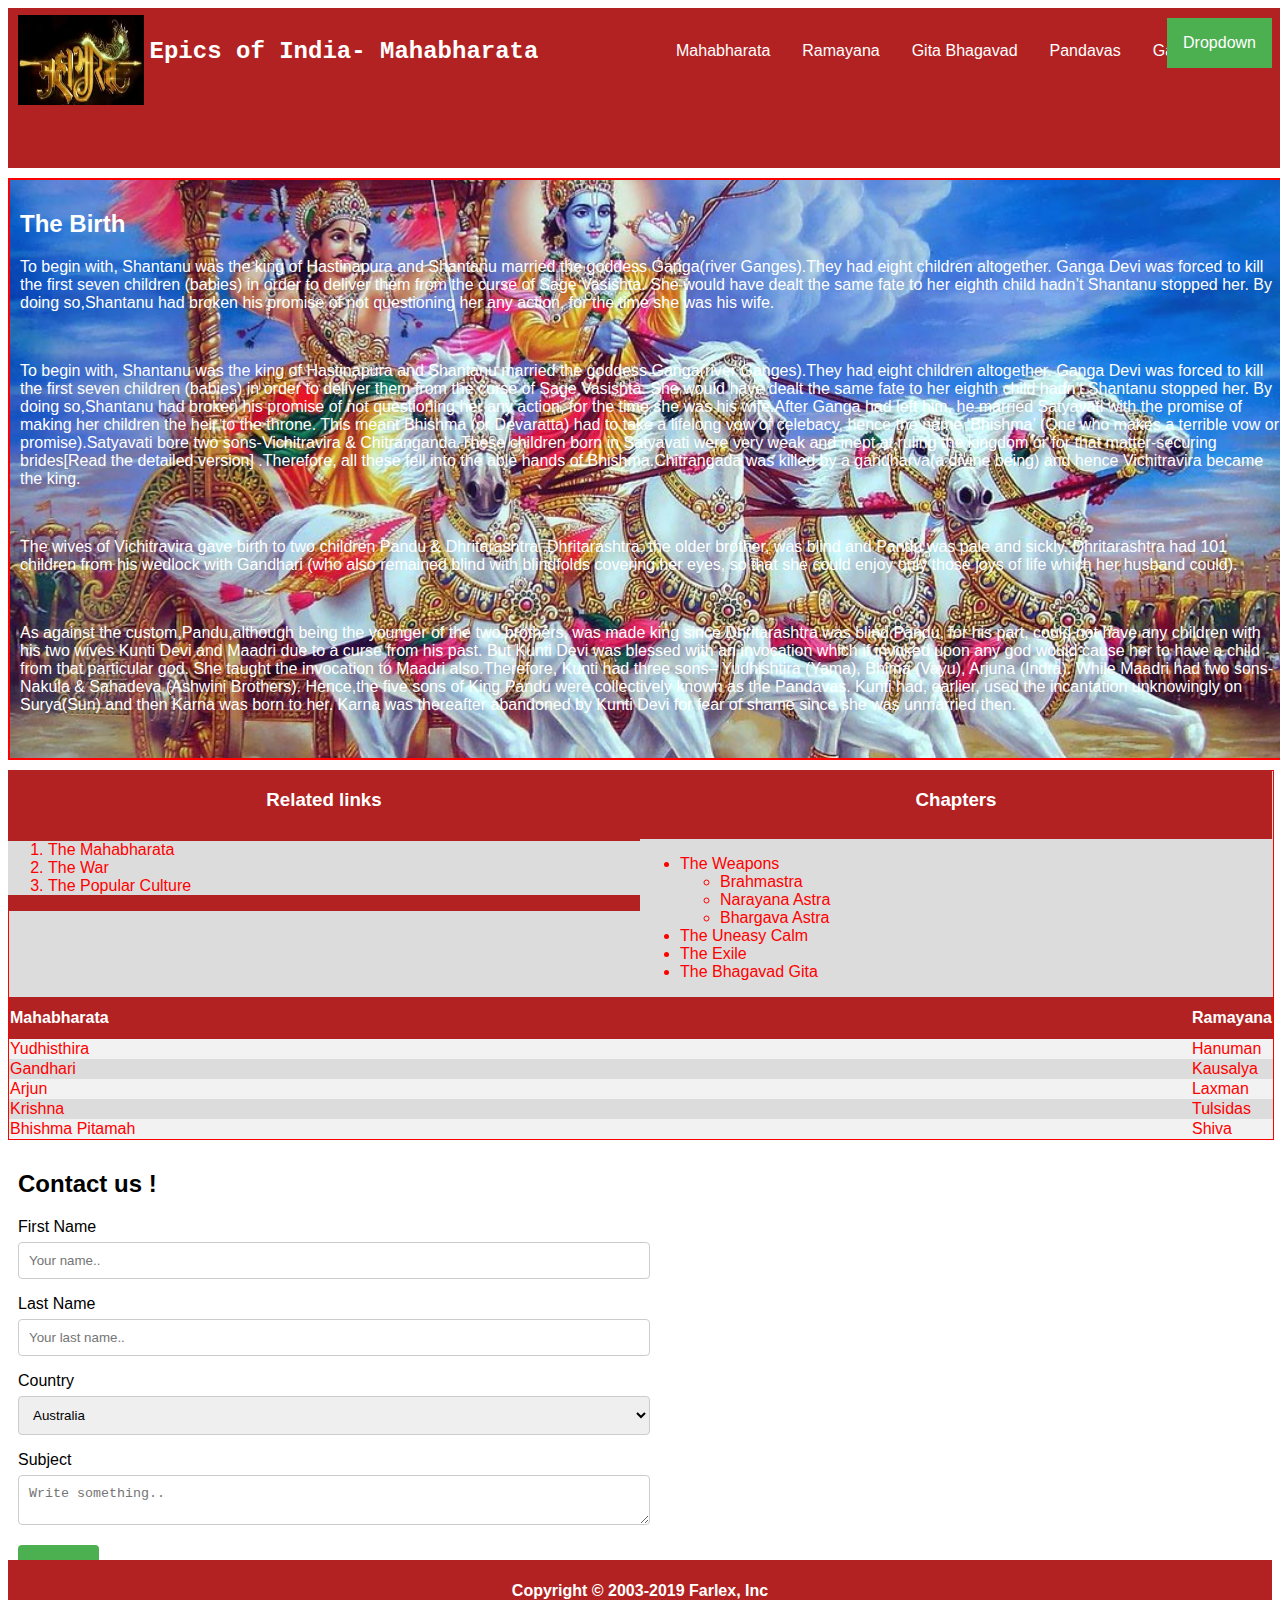
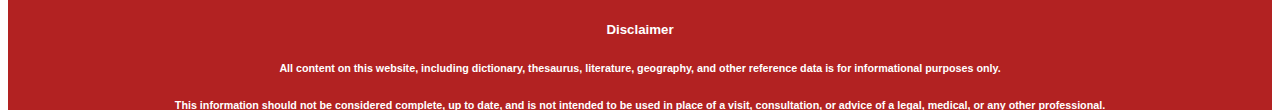
<file: index.html>
<!-- DEVELOPER: Anitika Gupta, IS117-002, Spring 2019 -->

<!DOCTYPE html>
<html lang="en">
<head>
    <meta charset="UTF-8">
    <title>Mahabharata</title>
        <link rel="stylesheet" type="text/css" href="maha.css">


</head>
<body>
<header>
    <div class="mahabharata1">
        <h2>Epics of India- Mahabharata</h2>

        <div class="maha">
            <img src="maha.jpeg" alt="Kurukshetra" style="width:20%; height:90px;margin-top:-70px;"/>
        </div>
    </div>

    <div class="mahabharata2">
      <ul>
        <li><a href="index.html">Mahabharata</a></li>
        <li><a href="battle.html">Ramayana</a></li>
        <li><a href="GitaBhagvad.html">Gita Bhagavad</a></li>
        <li><a href="Pandava.html">Pandavas</a></li>
        <li><a href="Ganesha.html">Ganesha</a></li>



      </ul>

    </div>
    <div class="dropdown">
          <button class="dropbtn">Dropdown</button>
          <div class="dropdown-content">
            <a href="index.html">Mahabharata</a>
            <a href="battle.html">Ramayana</a>
            <a href="GitaBhagvad.html">Gita Bhagavad</a>
            <a href="Pandava.html">Pandavas</a>
            <a href="Ganesha.html">Ganesha</a>

          </div>
        </div>

</header>


<section class = "container2">
    <div class="mahabharata5">
        <div class="mahabharata4">
           <article>
               <header>
                    <h2>The Birth</h2>
               </header>

               <p>To begin with, Shantanu was the king of Hastinapura and Shantanu married the goddess Ganga(river Ganges).They had eight children altogether. Ganga Devi was forced to kill the first seven children (babies) in order to deliver them from the curse of Sage Vasishta. She would have dealt the same fate to her eighth child hadn’t Shantanu stopped her. By doing so,Shantanu had broken his promise of not questioning her any action, for the time she was his wife.</p><br/>

               <p>To begin with, Shantanu was the king of Hastinapura and Shantanu married the goddess Ganga(river Ganges).They had eight children altogether. Ganga Devi was forced to kill the first seven children (babies) in order to deliver them from the curse of Sage Vasishta. She would have dealt the same fate to her eighth child hadn’t Shantanu stopped her. By doing so,Shantanu had broken his promise of not questioning her any action, for the time she was his wife.After Ganga had left him, he married Satyavati with the promise of making her children the heir to the throne. This meant Bhishma (or Devaratta) had to take a lifelong vow of celebacy, hence the name ‘Bhishma’ (One who makes a terrible vow or promise).Satyavati bore two sons-Vichitravira & Chitranganda.These children born in Satyavati were very weak and inept at ruling the kingdom or for that matter-securing brides[Read the detailed version] .Therefore, all these fell into the able hands of Bhishma.Chitrangada was killed by a gandharva(a divine being) and hence Vichitravira became the king.</p><br/>

                <p>The wives of Vichitravira gave birth to two children Pandu & Dhritarashtra. Dhritarashtra, the older brother, was blind and Pandu was pale and sickly. Dhritarashtra had 101 children from his wedlock with Gandhari (who also remained blind with blindfolds covering her eyes, so that she could enjoy only those joys of life which her husband could).</p><br/>

                <p>As against the custom,Pandu,although being the younger of the two brothers, was made king since Dhritarashtra was blind.Pandu, for his part, could not have any children with his two wives Kunti Devi and Maadri due to a curse from his past. But Kunti Devi was blessed with an invocation which if invoked upon any god would cause her to have a child from that particular god. She taught the invocation to Maadri also.Therefore, Kunti had three sons– Yudhishtira (Yama), Bhima (Vayu), Arjuna (Indra). While Maadri had two sons-Nakula & Sahadeva (Ashwini Brothers).
                Hence,the five sons of King Pandu were collectively known as the Pandavas. Kunti had, earlier, used the incantation unknowingly on Surya(Sun) and then Karna was born to her. Karna was thereafter abandoned by Kunti Devi for fear of shame since she was unmarried then.</p><br/>

         </article>
        </div>

    </div>
</section>

<aside>
  <div class="mahabharata8">
          <h3>Chapters</h3>
          <nav>
              <div class="mahabharata7">
                  <ul>
                      <li><a href="https://www.ancient-origins.net/myths-legends-asia/supernatural-weapons-mahabharata-and-their-world-destroying-power-008574">The Weapons</a> <ul><li>Brahmastra</li><li>Narayana Astra</li><li>Bhargava Astra</li></ul></li>
                      <li><a href=" http://www.epics.in/mahabharata/an-uneasy-calm/">The Uneasy Calm</a></li>
                      <li><a href="http://www.epics.in/mahabharata/the-exile/">The Exile</a></li>
                      <li><a href=" http://www.fsmitha.com/h1/ch05d-ind.htm">The Bhagavad Gita</a></li>
                  </ul>
              </div>
          </nav>
      </div>
      <div class ="m1">

          <h3>Related links</h3>
         <div class="mahabharata10">
           <ol start="1">
               <li><a href="https://en.wikipedia.org/wiki/Mahabharata">The Mahabharata</a></li>
               <li><a href="https://larryavisbrown.com/mahabharata/">The War</a></li>
               <li><a href="https://www.thoughtco.com/the-story-of-the-mahabharata-1770167">The Popular Culture</a></li>
            </ol>
           </div>
   </div>

 <div class="mahabharata11">
       <table>
       <tr>
         <th>Mahabharata</th>
         <th>Ramayana</th>
       </tr>
       <tr>
         <td>Yudhisthira</td>
         <td>Hanuman</td>
       </tr>
       <tr>
         <td>Gandhari</td>
         <td>Kausalya</td>
       </tr>
           <tr>
         <td>Arjun</td>
         <td>Laxman</td>
       </tr>
        <tr>
         <td>Krishna</td>
         <td>Tulsidas</td>
       </tr>
           <tr>
         <td>Bhishma Pitamah</td>
         <td>Shiva</td>
       </tr>
       </table>


 </div>
</aside>
<div class="abc">
<form action="/action_page.php">
  <h2>Contact us ! </h2>
 <label for="fname">First Name</label>
 <input type="text" id="fname" name="firstname" placeholder="Your name..">

 <label for="lname">Last Name</label>
 <input type="text" id="lname" name="lastname" placeholder="Your last name..">

 <label for="country">Country</label>
 <select id="country" name="country">
   <option value="australia">Australia</option>
   <option value="canada">Canada</option>
   <option value="usa">USA</option>
 </select>

 <label for="subject">Subject</label>
 <textarea id="subject" name="subject" placeholder="Write something.." style="height:50px"></textarea>

 <input type="submit" value="Submit">
</form>
</div>

<footer>

   <div class="mahabharata9" >
       <h4>Copyright © 2003-2019 Farlex, Inc</h4>
       <h5>Disclaimer</h5>
       <h6>All content on this website, including dictionary, thesaurus, literature, geography, and other reference data is for informational purposes only.</h6>
       <h6> This information should not be considered complete, up to date, and is not intended to be used in place of a visit, consultation, or advice of a legal, medical, or any other professional.</h6>

   </div>



</footer>
</body>

</html>
</file>
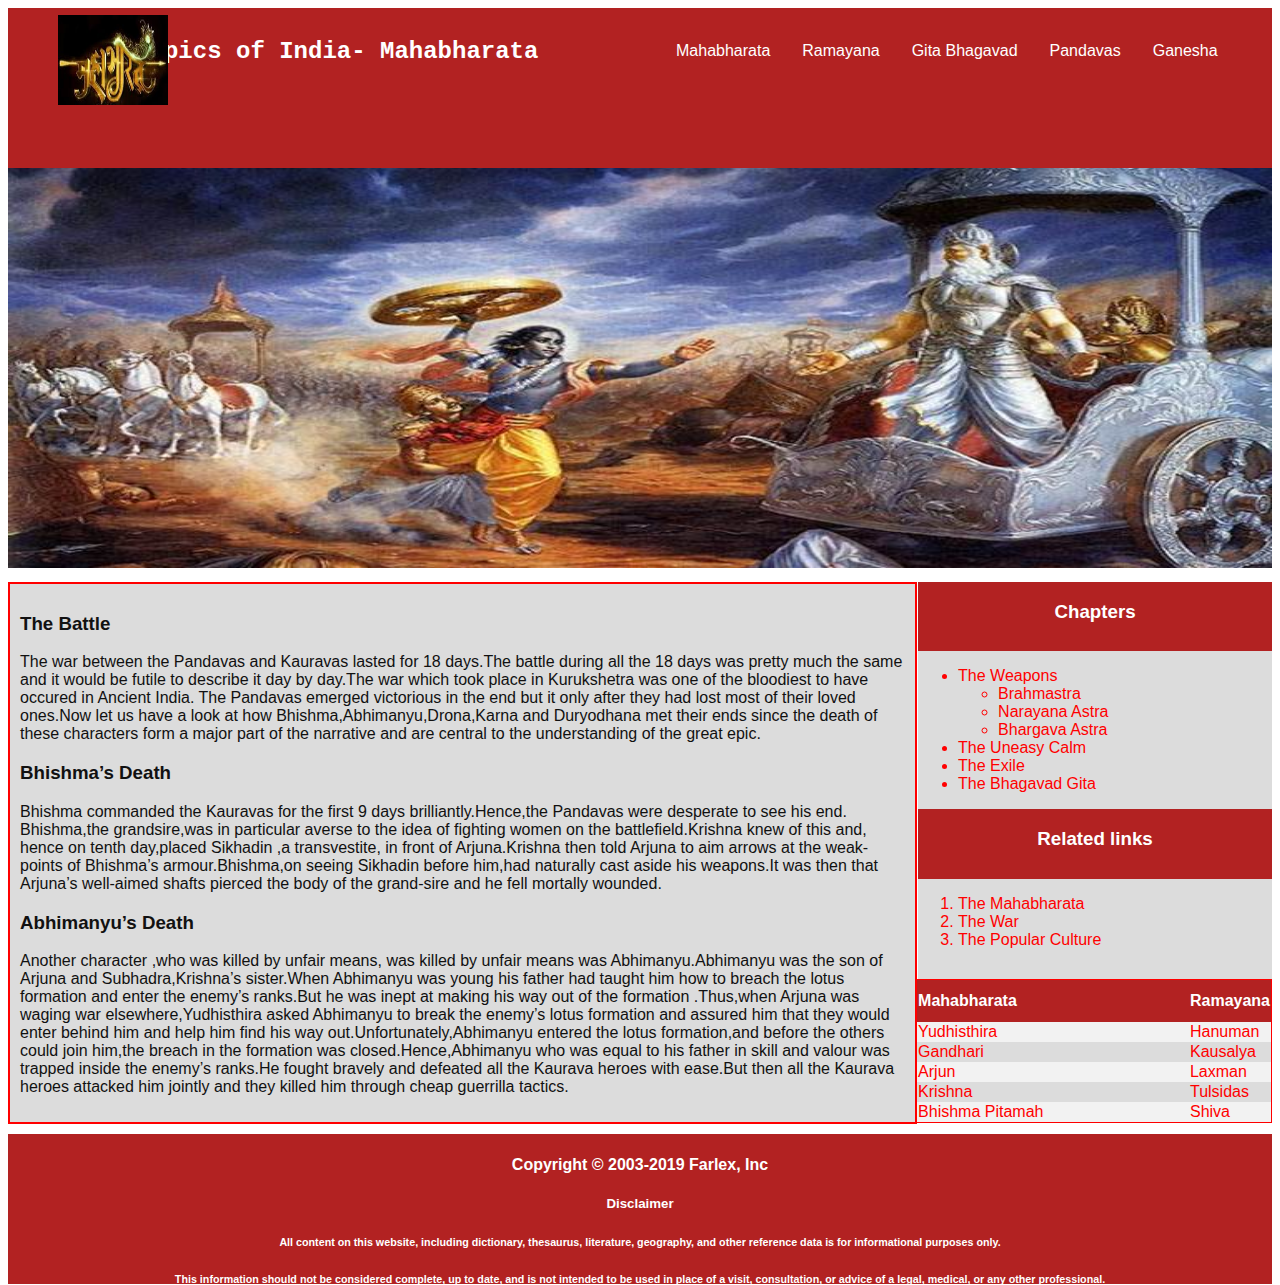
<file: battle.html>
<!-- DEVELOPER: Anitika Gupta, IS117-002, Spring 2019 -->
<!DOCTYPE html>
<html lang="en">
<head>
    <meta charset="UTF-8">
    <title>The Battle</title>
        <link rel="stylesheet" type="text/css" href="ass.css">

</head>
<body>
<header>
    <div class="mahabharata1">
        <h2>Epics of India- Mahabharata</h2>
        <figure>
          <div class="maha">
              <img src="maha.jpeg" alt="Kurukshetra" style="width:20%; height:90px;margin-top:-70px;"/>
          </div>
            </figure>
    </div>

    <div class="mahabharata2">
      <ul>
        <li><a href="index.html">Mahabharata</a></li>
        <li><a href="battle.html">Ramayana</a></li>
        <li><a href="GitaBhagvad.html">Gita Bhagavad</a></li>
        <li><a href="Pandava.html">Pandavas</a></li>
        <li><a href="Ganesha.html">Ganesha</a></li>

    </div>
</header>

<section class="container1">

    <div class="mahabharata3">
        <a href="battle.html">

        <img src="battle1.jpg" alt="Mahabharata" style="width:100%; height:400px;"/>
        </a>
    </div>

</section>

<section class = "container2">
    <div class="mahabharata5">
            <div class="mahabharata4">
                <article>
                    <header>
                        <h3>The Battle</h3>
                    </header>
                    <p>The war between the Pandavas and Kauravas lasted for 18 days.The battle during all the 18 days was pretty much the same and it would be futile to describe it day by day.The war which took place in Kurukshetra was one of the bloodiest to have occured in Ancient India. The Pandavas emerged victorious in the end but it only after they had lost most of their loved ones.Now let us have a look at how Bhishma,Abhimanyu,Drona,Karna and Duryodhana met their ends since the death of these characters form a major part of the narrative and are central to the understanding of the great epic.</p>

                </article>

                <article>
                    <header>
                        <h3>Bhishma’s Death</h3>
                    </header>
                    <p>Bhishma commanded the Kauravas for the first 9 days brilliantly.Hence,the Pandavas were desperate to see his end. Bhishma,the grandsire,was in particular averse to the idea of fighting women on the battlefield.Krishna knew of this and, hence on tenth day,placed Sikhadin ,a transvestite, in front of Arjuna.Krishna then told Arjuna to aim arrows at the weak-points of Bhishma’s armour.Bhishma,on seeing Sikhadin before him,had naturally cast aside his weapons.It was then that Arjuna’s well-aimed shafts pierced the body of the grand-sire and he fell mortally wounded.</p>
                </article>

                <article>
                    <header>
                        <h3>Abhimanyu’s Death</h3>

                    </header>
                    <p>Another character ,who was killed by unfair means, was killed by unfair means was Abhimanyu.Abhimanyu was the son of Arjuna and Subhadra,Krishna’s sister.When Abhimanyu was young his father had taught him how to breach the lotus formation and enter the enemy’s ranks.But he was inept at making his way out of the formation .Thus,when Arjuna was waging war elsewhere,Yudhisthira asked Abhimanyu to break the enemy’s lotus formation and assured him that they would enter behind him and help him find his way out.Unfortunately,Abhimanyu entered the lotus formation,and before the others could join him,the breach in the formation was closed.Hence,Abhimanyu who was equal to his father in skill and valour was trapped inside the enemy’s ranks.He fought bravely and defeated all the Kaurava heroes with ease.But then all the Kaurava heroes attacked him jointly and they killed him through cheap guerrilla tactics.<br></p>
                </article>


            </div>
    </div>
</section>

<aside>

    <div class="mahabharata8">
        <h3>Chapters</h3>
        <nav>
            <div class="mahabharata7">
                <ul>
                    <li><a href="https://www.ancient-origins.net/myths-legends-asia/supernatural-weapons-mahabharata-and-their-world-destroying-power-008574">The Weapons</a> <ul><li>Brahmastra</li><li>Narayana Astra</li><li>Bhargava Astra</li></ul></li>
                    <li><a href=" http://www.epics.in/mahabharata/an-uneasy-calm/">The Uneasy Calm</a></li>
                    <li><a href="http://www.epics.in/mahabharata/the-exile/">The Exile</a></li>
                    <li><a href=" http://www.fsmitha.com/h1/ch05d-ind.htm">The Bhagavad Gita</a></li>
                </ul>
            </div>
        </nav>
    </div>

    <div class ="m1">

           <h3>Related links</h3>
          <div class="mahabharata10">
            <ol start="1">
                <li><a href="https://en.wikipedia.org/wiki/Mahabharata">The Mahabharata</a></li>
                <li><a href="https://larryavisbrown.com/mahabharata/">The War</a></li>
                <li><a href="https://www.thoughtco.com/the-story-of-the-mahabharata-1770167">The Popular Culture</a></li>
             </ol>
            </div>
    </div>

  <div class="mahabharata11">
        <table>
        <tr>
          <th>Mahabharata</th>
          <th>Ramayana</th>
        </tr>
        <tr>
          <td>Yudhisthira</td>
          <td>Hanuman</td>
        </tr>
        <tr>
          <td>Gandhari</td>
          <td>Kausalya</td>
        </tr>
            <tr>
          <td>Arjun</td>
          <td>Laxman</td>
        </tr>
         <tr>
          <td>Krishna</td>
          <td>Tulsidas</td>
        </tr>
            <tr>
          <td>Bhishma Pitamah</td>
          <td>Shiva</td>
        </tr>
        </table>


  </div>
</aside>

<footer>

    <div class="mahabharata9" >
        <h4>Copyright © 2003-2019 Farlex, Inc</h4>
        <h5>Disclaimer</h5>
        <h6>All content on this website, including dictionary, thesaurus, literature, geography, and other reference data is for informational purposes only.</h6>
        <h6> This information should not be considered complete, up to date, and is not intended to be used in place of a visit, consultation, or advice of a legal, medical, or any other professional.</h6>

    </div>


</footer>

</body>

</html>
</file>
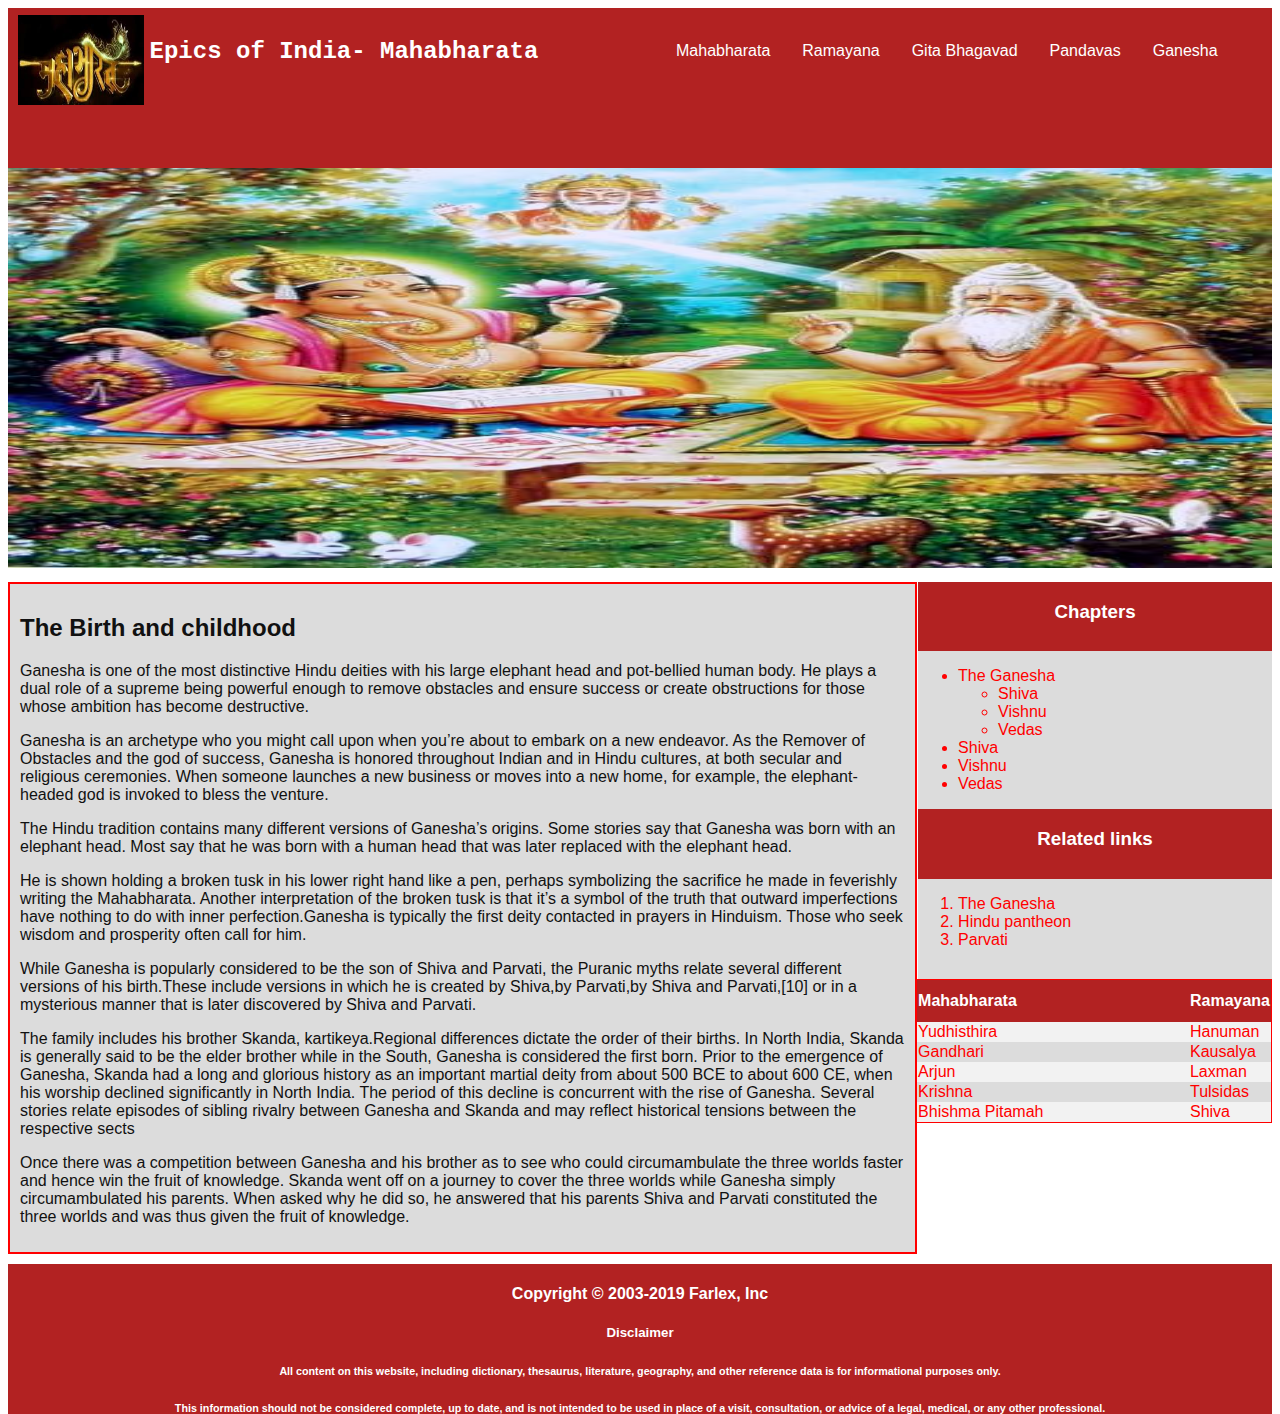
<file: Ganesha.html>
<!-- DEVELOPER: Anitika Gupta, IS117-002, Spring 2019 -->
<!DOCTYPE html>
<html lang="en">
<head>
    <meta charset="UTF-8">
    <title>Mahabharata</title>
        <link rel="stylesheet" type="text/css" href="ass.css">


</head>
<body>
<header>
    <div class="mahabharata1">
        <h2>Epics of India- Mahabharata</h2>

        <div class="maha">
            <img src="maha.jpeg" alt="Kurukshetra" style="width:20%; height:90px;margin-top:-70px;"/>
        </div>
    </div>

    <div class="mahabharata2">
      <ul>
        <li><a href="index.html">Mahabharata</a></li>
        <li><a href="battle.html">Ramayana</a></li>
        <li><a href="GitaBhagvad.html">Gita Bhagavad</a></li>
        <li><a href="Pandava.html">Pandavas</a></li>
        <li><a href="Ganesha.html">Ganesha</a></li>


      </ul>

    </div>
</header>
<section class="container1">

    <div class="mahabharata3">

        <img src="Ganesha.jpg" alt="Ganesha" style="width:100%; height:400px;"/>
        </a>
    </div>

</section>


<section class = "container2">
    <div class="mahabharata5">
        <div class="mahabharata4">
           <article>
               <header>
                    <h2>The Birth and childhood</h2>
               </header>

               <p> Ganesha is one of the most distinctive Hindu deities with his large elephant head and pot-bellied human body. He plays a dual role of a supreme being powerful enough to remove obstacles and ensure success or create obstructions for those whose ambition has become destructive.</p>
               <p>Ganesha is an archetype who you might call upon when you’re about to embark on a new endeavor. As the Remover of Obstacles and the god of success, Ganesha is honored throughout Indian and in Hindu cultures, at both secular and religious ceremonies. When someone launches a new business or moves into a new home, for example, the elephant-headed god is invoked to bless the venture.</p>
               <p> The Hindu tradition contains many different versions of Ganesha’s origins. Some stories say that Ganesha was born with an elephant head. Most say that he was born with a human head that was later replaced with the elephant head.</p>
               <p>He is shown holding a broken tusk in his lower right hand like a pen, perhaps symbolizing the sacrifice he made in feverishly writing the Mahabharata. Another interpretation of the broken tusk is that it’s a symbol of the truth that outward imperfections have nothing to do with inner perfection.Ganesha is typically the first deity contacted in prayers in Hinduism. Those who seek wisdom and prosperity often call for him.</p>
               <p>While Ganesha is popularly considered to be the son of Shiva and Parvati, the Puranic myths relate several different versions of his birth.These include versions in which he is created by Shiva,by Parvati,by Shiva and Parvati,[10] or in a mysterious manner that is later discovered by Shiva and Parvati.</p>

<p>The family includes his brother Skanda, kartikeya.Regional differences dictate the order of their births. In North India, Skanda is generally said to be the elder brother while in the South, Ganesha is considered the first born. Prior to the emergence of Ganesha, Skanda had a long and glorious history as an important martial deity from about 500 BCE to about 600 CE, when his worship declined significantly in North India. The period of this decline is concurrent with the rise of Ganesha. Several stories relate episodes of sibling rivalry between Ganesha and Skanda and may reflect historical tensions between the respective sects</p>

<p>Once there was a competition between Ganesha and his brother as to see who could circumambulate the three worlds faster and hence win the fruit of knowledge. Skanda went off on a journey to cover the three worlds while Ganesha simply circumambulated his parents. When asked why he did so, he answered that his parents Shiva and Parvati constituted the three worlds and was thus given the fruit of knowledge.</p>


         </article>
        </div>

    </div>
</section>

<aside>
  <div class="mahabharata8">
          <h3>Chapters</h3>
          <nav>
              <div class="mahabharata7">
                  <ul>
                      <li><a href="https://www.amritapuri.org/3714/ganesha.aum">The Ganesha</a> <ul><li>Shiva</li><li>Vishnu</li><li>Vedas</li></ul></li>
                      <li><a href="https://www.ancient.eu/shiva/">Shiva</a></li>
                      <li><a href="https://www.ancient.eu/Vishnu/">Vishnu</a></li>
                      <li><a href="https://www.ancient.eu/Vedas/">Vedas</a></li>
                  </ul>
              </div>
          </nav>
      </div>
      <div class ="m1">

          <h3>Related links</h3>
         <div class="mahabharata10">
           <ol start="1">
               <li><a href="https://en.wikipedia.org/wiki/Ganesha">The Ganesha</a></li>
               <li><a href=https://kashgar.com.au/blogs/gods-goddesses/the-hindu-god-ganesh-who-is-this-elephant-headed-deity-anyway"> Hindu pantheon</a></li>
               <li><a href="https://www.lotussculpture.com/parvati1.html">Parvati</a></li>
            </ol>
           </div>
   </div>

 <div class="mahabharata11">
       <table>
       <tr>
         <th>Mahabharata</th>
         <th>Ramayana</th>
       </tr>
       <tr>
         <td>Yudhisthira</td>
         <td>Hanuman</td>
       </tr>
       <tr>
         <td>Gandhari</td>
         <td>Kausalya</td>
       </tr>
           <tr>
         <td>Arjun</td>
         <td>Laxman</td>
       </tr>
        <tr>
         <td>Krishna</td>
         <td>Tulsidas</td>
       </tr>
           <tr>
         <td>Bhishma Pitamah</td>
         <td>Shiva</td>
       </tr>
       </table>


  </div>
</aside>

<footer>

    <div class="mahabharata9" >
        <h4>Copyright © 2003-2019 Farlex, Inc</h4>
        <h5>Disclaimer</h5>
        <h6>All content on this website, including dictionary, thesaurus, literature, geography, and other reference data is for informational purposes only.</h6>
        <h6> This information should not be considered complete, up to date, and is not intended to be used in place of a visit, consultation, or advice of a legal, medical, or any other professional.</h6>

    </div>


</footer>

</body>

</html>
</file>
<file: maha.css>
/*DEVELOPER: Anitika Gupta, IS117-002, Semester, 2019 */

.maha{
text-align:left;
}

.mahabharata{
 background-color: white;
         width: 100%;
}

.mahabharata1 h2 {
  margin-left: 20px;
}

.mahabharata1{

        background-color: #B22222;
        color:white;
         width: 50%;
        display:block;
        margin-left: 0px;
         float:left;
        text-align:center;
        position:relative;
        padding:10px;
        font-family:"Lucida Console", Monaco, monospace;
        font-size:"7";
}

.mahabharata2{

         height: 120px;
         background-color:#B22222;
         padding:20px;
         width: 100%;

}
aside {
    width: 100%;
    float: right;
    margin-top: 10px;
    height: auto;
    position: relative;
    background-color: #4CAF50;
}


.mahabharata4{
    position: relative;
    width: 100%;
    height: 100%;
    margin-top: 10px;
    border: 2px solid red;
    padding: 10px;
    float: left;
    font-family:'Muli', Arial, Verdana;
}
.section2 {
    width: 27%;
    height: 100%;
    margin-top: 10px;
    float: right;
    border-color: red;
}
.mahabharata2 ul {
  list-style-type: none;
  margin: 0;
  padding: 0;
  overflow: hidden;
  background-color:#B22222 ;
}

.mahabharata2 li {
  float: left;
}

.mahabharata2 li a {
  display: block;
  color: white;
  text-align: center;
  padding: 14px 16px;
  text-decoration: none;
}

.mahabharata2 li a:hover {
  background-color: black;
}
.active:hover {
  background-color: #4CAF50;
}
.mahabharata5{
 position: relative;
 background-color: white;
 width: 100%;
 height: 100%;

}

element.style {
}
.mahabharata8 {
    background-color: #B22222;
    color: white;
    width: 50%;
    height: 100%;
    display: block;
    float: right;
    text-align: center;
    position: relative;


}

.m1 {
    background-color: #B22222;
    color: white;
    width: 50%;
    height: 50%;
    display: block;
    /* margin-left: 2%; */
    float: right;
    text-align: center;
    position: relative;
    height: 100%;
    /* border: 1px black solid; */
}
body{
font-family: 'Muli', Arial, Verdana;
    font-size: 1.0em;
    border: 0;
    }
.mahabharata9{
    background-color: #B22222;
    color: white;
    display: block;
    margin-top: 10px;
    float: right;
    position: relative;
    width: 100%;
    height: 150px;
    text-align: center;


}
.mahabharata8 a {
 color: red;
 text-decoration: none;
 }


}
.mahabharata7 a {
 color: red;
 text-decoration: none;
 }

.mahabharata7 {
    background-color: #DCDCDC;
    display: block;
    color: red;
    margin-top: 10px;
    float: right;
    position: relative;
    width: 100%;
    height: 100%;
    text-align: left;
}
.mahabharata10 {
    background-color: #DCDCDC;
    display: block;
    color: red;
    margin-top: 30.1px;
    width: 100%;
    text-align: left;
    height: 100%;


}
.mahabharata10 h6{
text-align:left;
}
.mahabharata10 a {
 color: red;
 text-decoration: none;
 }

.mahabh1{
 border: 1px solid black;
  border-collapse: collapse;
}

.mahabharata11 {
    background-color: #DCDCDC;
    color: red;
    border: 1px solid red;
    height: 30%;
    width: 100%;
}

table, td, th {
  width:100%;
}
table th{
color:white;
background-color:#B22222;
height:40px;
text-align: left;
}
table {
  border-collapse: collapse;
  }
  tr{
  text-align:left;
  }
.mahabharata4 {
  background: url("Krishna-in-Mahabharat.jpg") no-repeat center center fixed;
  background-size: 100% 100%;
  color: white;


}
  tr:nth-child(even){background-color: #f2f2f2}

  body {font-family: Arial, Helvetica, sans-serif;}

  input[type=text], select, textarea {
    width: 100%;
    padding: 10px;
    border: 1px solid #ccc;
    border-radius: 4px;
    box-sizing: border-box;
    margin-top: 6px;
    margin-bottom: 16px;
    resize: vertical;
  }

input[type=submit] {
  background-color: #4CAF50;
  color: black;
  padding: 12px 20px;
  border: none;
  border-radius: 4px;
  cursor: pointer;
}

input[type=submit]:hover {
  background-color: #45a049;
}
.abc {
    width: 50%;
    height: 390px;
    position: relative;
    float: left;
    margin: 10px;

}
/* Dropdown Button */
.dropbtn {
  background-color: #4CAF50;
  color: white;
  padding: 16px;
  font-size: 16px;
  border: none;
}

/* The container <div> - needed to position the dropdown content */
.dropdown {
  position: relative;
  display: inline-block;
  float: right;
  margin-top: -150px;
}

/* Dropdown Content (Hidden by Default) */
.dropdown-content {
  display: none;
  position: absolute;
  background-color: #f1f1f1;
  min-width: 160px;
  box-shadow: 0px 8px 16px 0px rgba(0,0,0,0.2);
  z-index: 1;
}

/* Links inside the dropdown */
.dropdown-content a {
  color: black;
  padding: 12px 16px;
  text-decoration: none;
  display: block;
}

/* Change color of dropdown links on hover */
.dropdown-content a:hover {background-color: #ddd;}

/* Show the dropdown menu on hover */
.dropdown:hover .dropdown-content {display: block;}

/* Change the background color of the dropdown button when the dropdown content is shown */
.dropdown:hover .dropbtn {background-color: #3e8e41;}

header{
  width: 100%;g
}

footer {
  position: relative;
}
</file>
<file: ass.css>
/*DEVELOPER: Anitika Gupta, IS117-002, Semester, 2019 */
.maha{
text-align:left;
}

.mahabharata{
 background-color: white;
         width: 100%;
        height: 100%;
}

.mahabharata1 h2 {
  margin-left: 20px;
}

.mahabharata1{

        background-color: #B22222;
        color:white;
         width: 50%;
        height: 100px;
        display:block;
        margin-left: 0px;
         float:left;
        text-align:center;
        position:relative;
        padding:10px;
        font-family:"Lucida Console", Monaco, monospace;
        font-size:"7";
}

.mahabharata2{

         height: 120px;
         background-color:#B22222;
         padding:20px;

}
aside {

    width: 28%;
    float: right;
    margin-top: 10px;
    height: auto;
    position: relative;
    background-color: #4CAF50;

}
.mahabharata3{
position:relative;
width:100%;
height: 30%;
}

.mahabharata4{
    background-color: #DCDCDC;
    position: relative;
    width: 70%;
    height: 100%;
    margin-top: 10px;
    border: 2px solid red;
    padding: 10px;
    float: left;
    font-family:'Muli', Arial, Verdana;
}
.section2 {
    width: 27%;
    height: 100%;
    margin-top: 10px;
    float: right;
    border-color: red;
}
.mahabharata2 ul {
  list-style-type: none;
  margin: 0;
  padding: 0;
  overflow: hidden;
  background-color:#B22222 ;
}

.mahabharata2 li {
  float: left;
}

.mahabharata2 li a {
  display: block;
  color: white;
  text-align: center;
  padding: 14px 16px;
  text-decoration: none;
}

.mahabharata2 li a:hover {
  background-color: black;
}
.active:hover {
  background-color: #4CAF50;
}
.mahabharata5{
 position: relative;
 background-color: white;
 width: 100%;
 height: 100%;

}

element.style {
}
.mahabharata8 {
    background-color: #B22222;
    color: white;
    width: 100%;
    height: 50%;
    display: block;
    margin-left: 74%;
    float: right;
    text-align: center;
    position: relative;
}

.m1 {
    background-color: #B22222;
    color: white;
    width: 100%;
    height: 50%;
    display: block;
    /* margin-left: 74%; */
    float: right;
    text-align: center;
    position: relative;
    height: 100%;
}
body{
font-family: 'Muli', Arial, Verdana;
    font-size: 1.0em;
    border: 0;
    color: #111;
    }
.mahabharata9{
    background-color: #B22222;
    color: white;
    display: block;
    margin-top: 10px;
    float: right;
    position: relative;
    width: 100%;
    height: 150px;
    text-align: center;


}
.mahabharata8 a {
 color: red;
 text-decoration: none;
 }


}
.mahabharata7 a {
 color: red;
 text-decoration: none;
 }

.mahabharata7 {
    background-color: #DCDCDC;
    display: block;
    color: red;
    margin-top: 10px;
    float: right;
    position: relative;
    width: 100%;
    height: 100%;
    text-align: left;
}
.mahabharata10{
 background-color: #DCDCDC;
    display: block;
    color:red;
    margin-top: 10px;
    float: right;
    position: relative;
    width: 100%;
    height: 100px;
    text-align: left;
}
.mahabharata10 h6{
text-align:left;
}
.mahabharata10 a {
 color: red;
 text-decoration: none;
 }

.mahabh1{
 border: 1px solid black;
  border-collapse: collapse;
}

.mahabharata11 {
    background-color: #DCDCDC;
    color: red;
    border: 1px solid red;
    height: 30%;
    width: 100%;
    float: right;
    position: relative;
}

table, td, th {
  width:100%;
}
table th{
color:white;
background-color:#B22222;
height:40px;
text-align: left;
}
table {
  border-collapse: collapse;
  }
  tr{
  text-align:left;
  }

  tr:nth-child(even){background-color: #f2f2f2}
</file>
